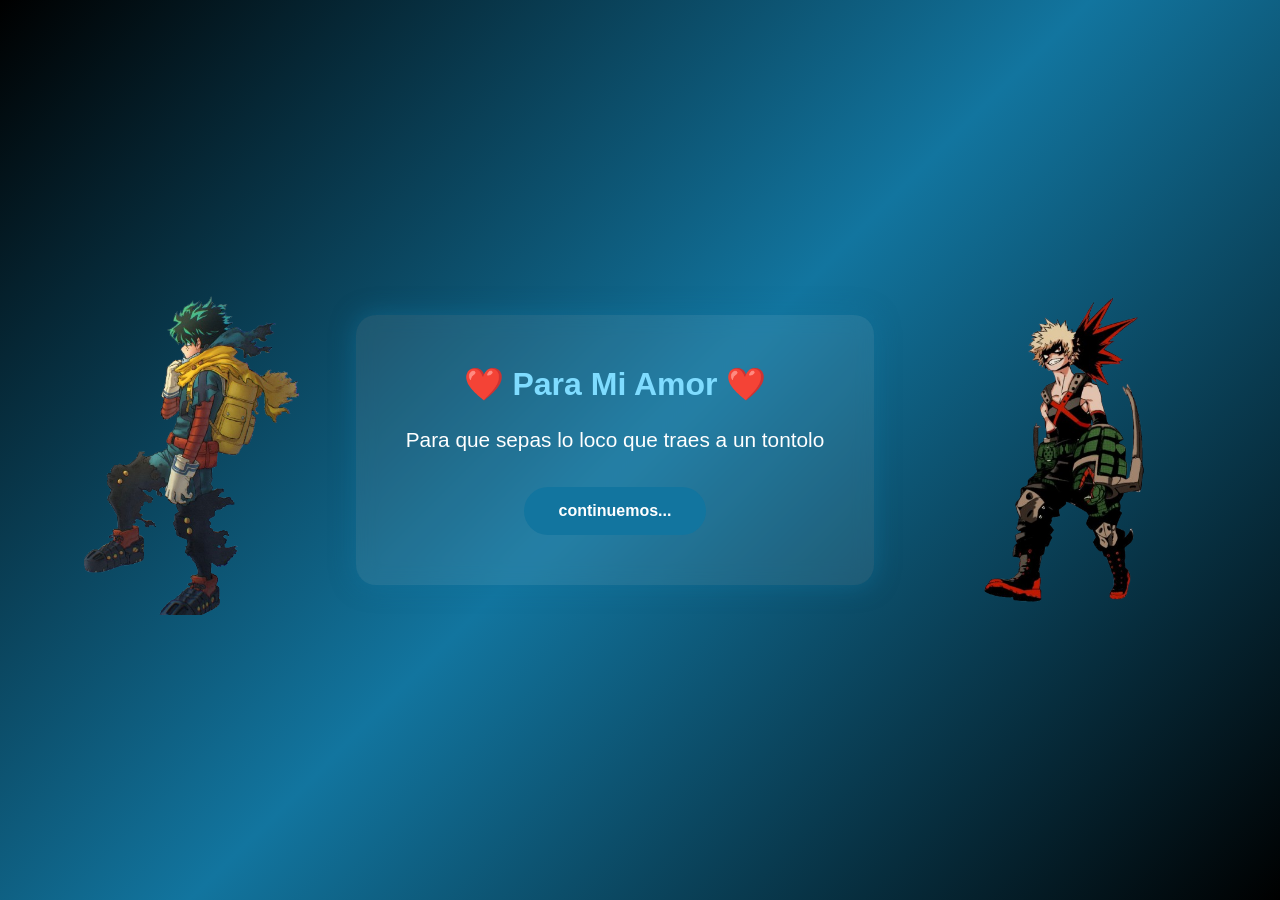
<file: index.html>
<!DOCTYPE html>
<html lang="es">
<head>
    <meta charset="UTF-8">
    <meta name="viewport" content="width=device-width, initial-scale=1.0">
    <title>Para Vos ❤️</title>
    <link rel="stylesheet" href="styless.css">
</head>
<body>

    <div class="layout">
        <img src="Imagenes/deku.png" alt="foto izquierda" width="250">
        <div class="contenedor">
            <h1>❤️ Para Mi Amor ❤️</h1>

            <p>Para que sepas lo loco que traes a un tontolo</p>

            <a href="pagina2.html" class="boton">
                continuemos...
            </a>
        </div>
        <img src="Imagenes/bakugou.png" alt="foto derecha" width="300">
    </div>

</body>
</html>
</file>
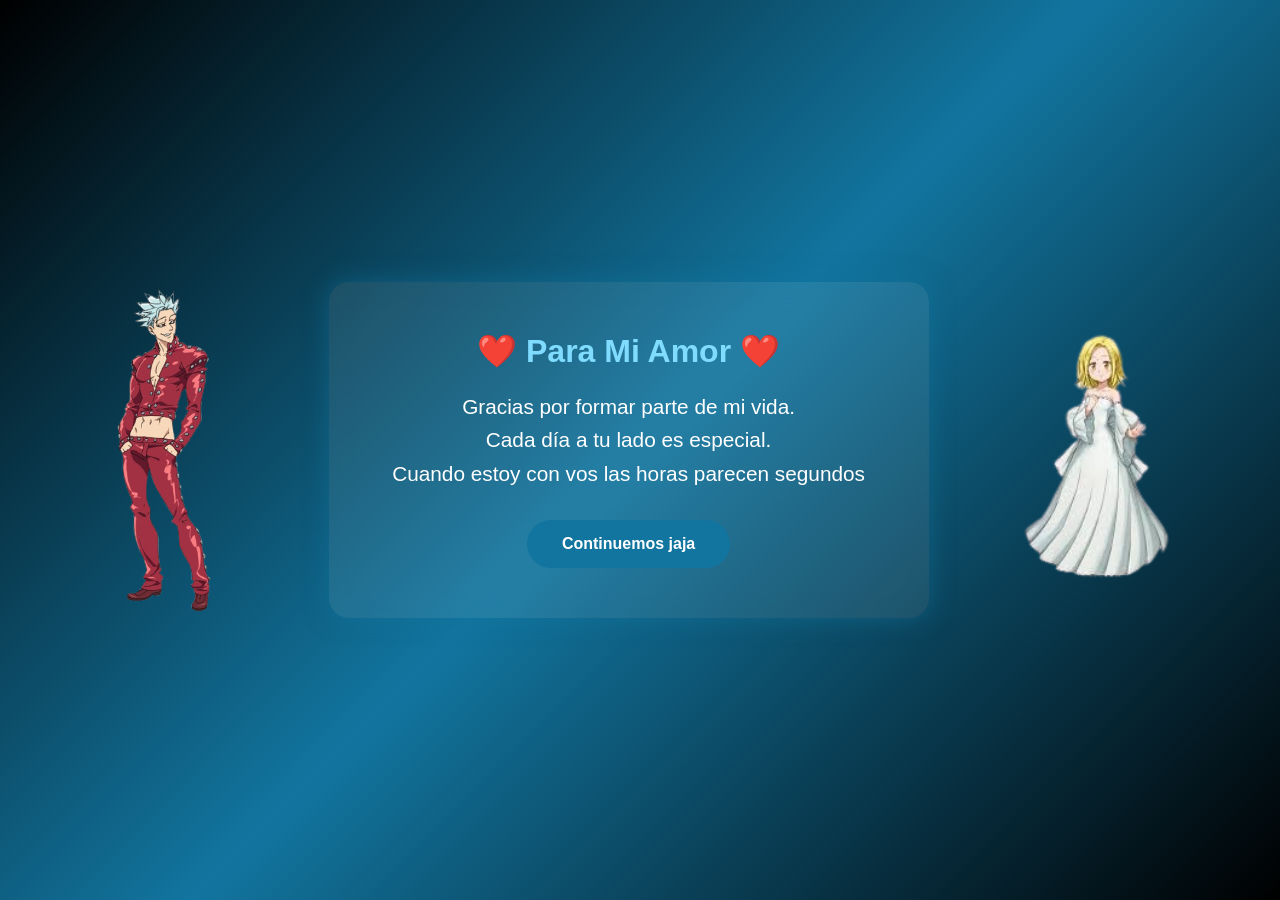
<file: pagina2.html>
<!DOCTYPE html>
<html lang="es">
<head>
    <meta charset="UTF-8">
    <meta name="viewport" content="width=device-width, initial-scale=1.0">
    <title>Mi Amor ❤️</title>
    <link rel="stylesheet" href="styless.css">
</head>
<body>
    <div class="layout">
        <img src="Imagenes/ban.png" alt="foto izquierda" width="250">
        <div class="contenedor">
            <h1>❤️ Para Mi Amor ❤️</h1>

            <p>
            Gracias por formar parte de mi vida.<br>
            Cada día a tu lado es especial.<br>
            Cuando estoy con vos las horas parecen segundos<br>

            
            </p>

            <a href="pagina3.html" class="boton">
            Continuemos jaja
            </a>
        </div>
        <img src="Imagenes/elaine.png" alt="foto derecha" width="300">
    </div>

</body>
</html>
</file>
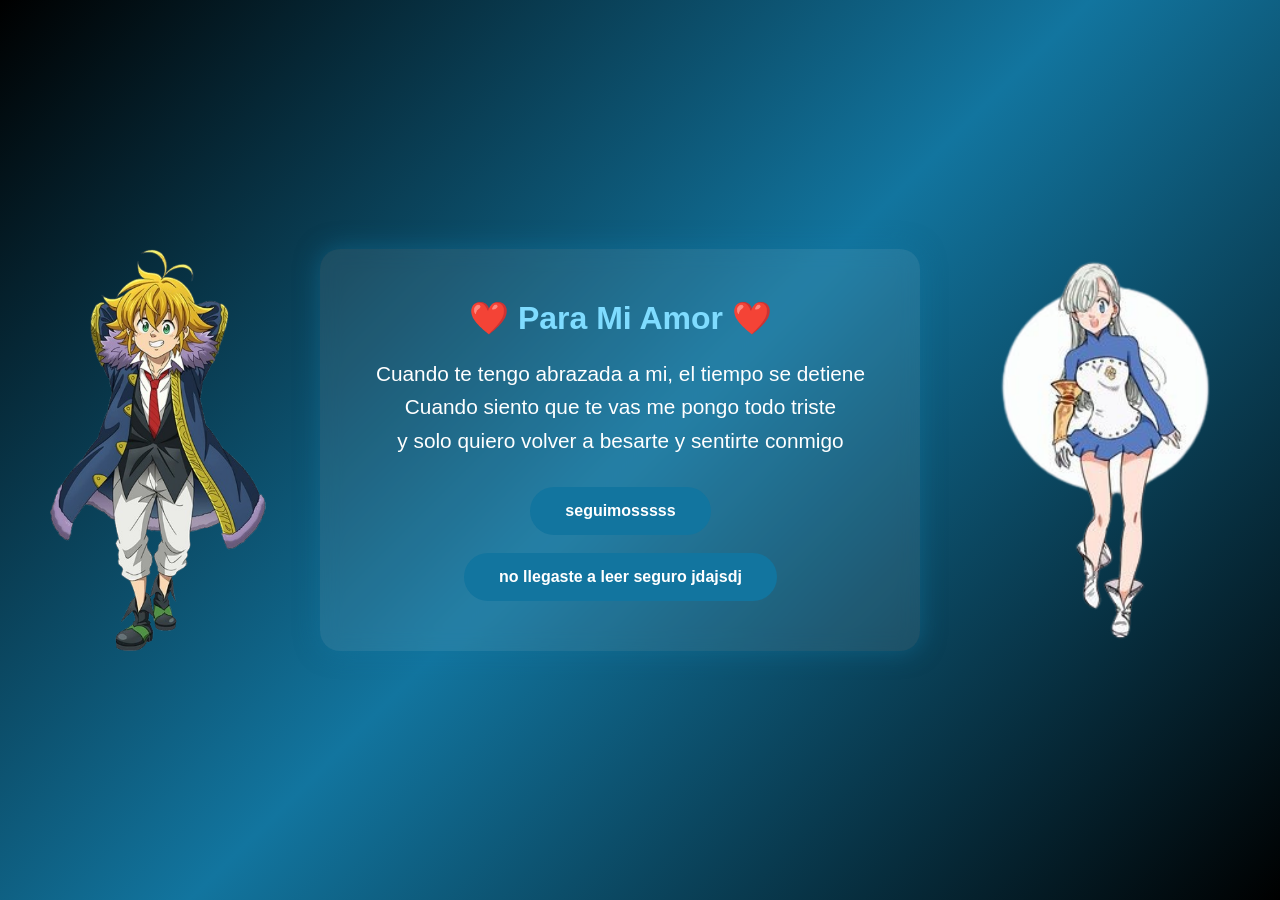
<file: pagina3.html>
<!DOCTYPE html>
<html lang="es">
<head>
    <meta charset="UTF-8">
    <meta name="viewport" content="width=device-width, initial-scale=1.0">
    <title>Mi Amor ❤️</title>
    <link rel="stylesheet" href="styless.css">
</head>
<body>

    <div class="layout">
        <img src="Imagenes/meliodas.png" alt="foto izquierda" width="250">
        <div class="contenedor">
            <h1>❤️ Para Mi Amor ❤️</h1>

            <p>
                Cuando te tengo abrazada a mi, el tiempo se detiene<br>
                Cuando siento que te vas me pongo todo triste<br>  
                y solo quiero volver a besarte y sentirte conmigo<br>
            </p>
    
            <a href="pagina4.html" class="boton">
                seguimosssss
            </a> <br><br>
            <a href="pagina2.html" class="boton">
                no llegaste a leer seguro jdajsdj
                </a>
        </div>
        <img src="Imagenes/elizabeth.png" alt="foto derecha" width="300">
    </div>

</body>
</html>
</file>
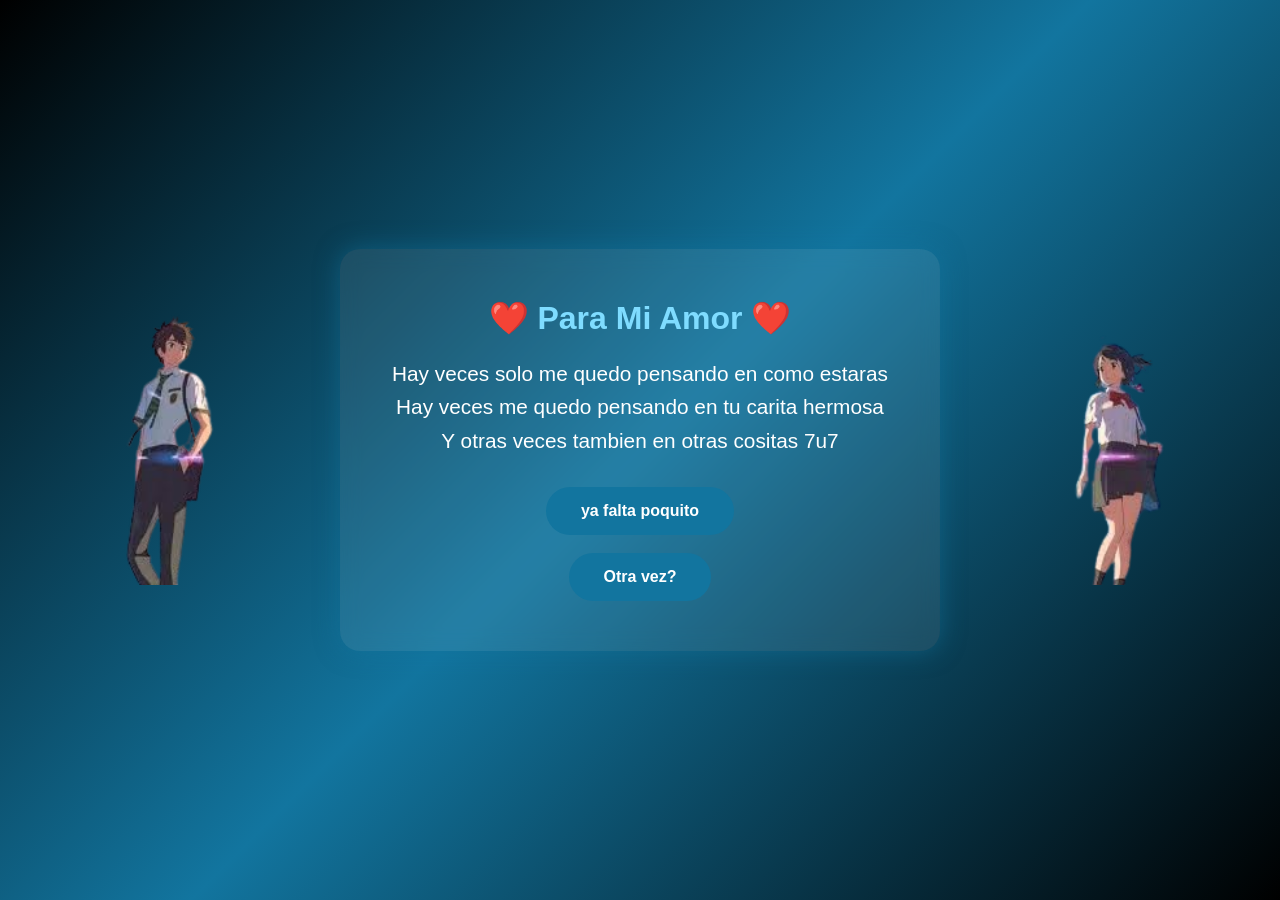
<file: pagina4.html>
<!DOCTYPE html>
<html lang="es">
<head>
    <meta charset="UTF-8">
    <meta name="viewport" content="width=device-width, initial-scale=1.0">
    <title>Mi Amor ❤️</title>
    <link rel="stylesheet" href="styless.css">
</head>
<body>
    <div class="layout">
        <img src="Imagenes/Tachibana.png" alt="foto izquierda" width="500">
        <div class="contenedor">
            <h1>❤️ Para Mi Amor ❤️</h1>

            <p>
            Hay veces solo me quedo pensando en como estaras<br>
            Hay veces me quedo pensando en tu carita hermosa<br>
            Y otras veces tambien en otras cositas 7u7<br>    
            </p>

            <a href="pagina5.html" class="boton">
            ya falta poquito
            </a> <br><br>
            <a href="pagina3.html" class="boton">
                Otra vez?
                </a>
        </div>
        <img src="Imagenes/mizumiya.png" alt="foto derecha" width="500">
    </div>
</body>
</html>
</file>
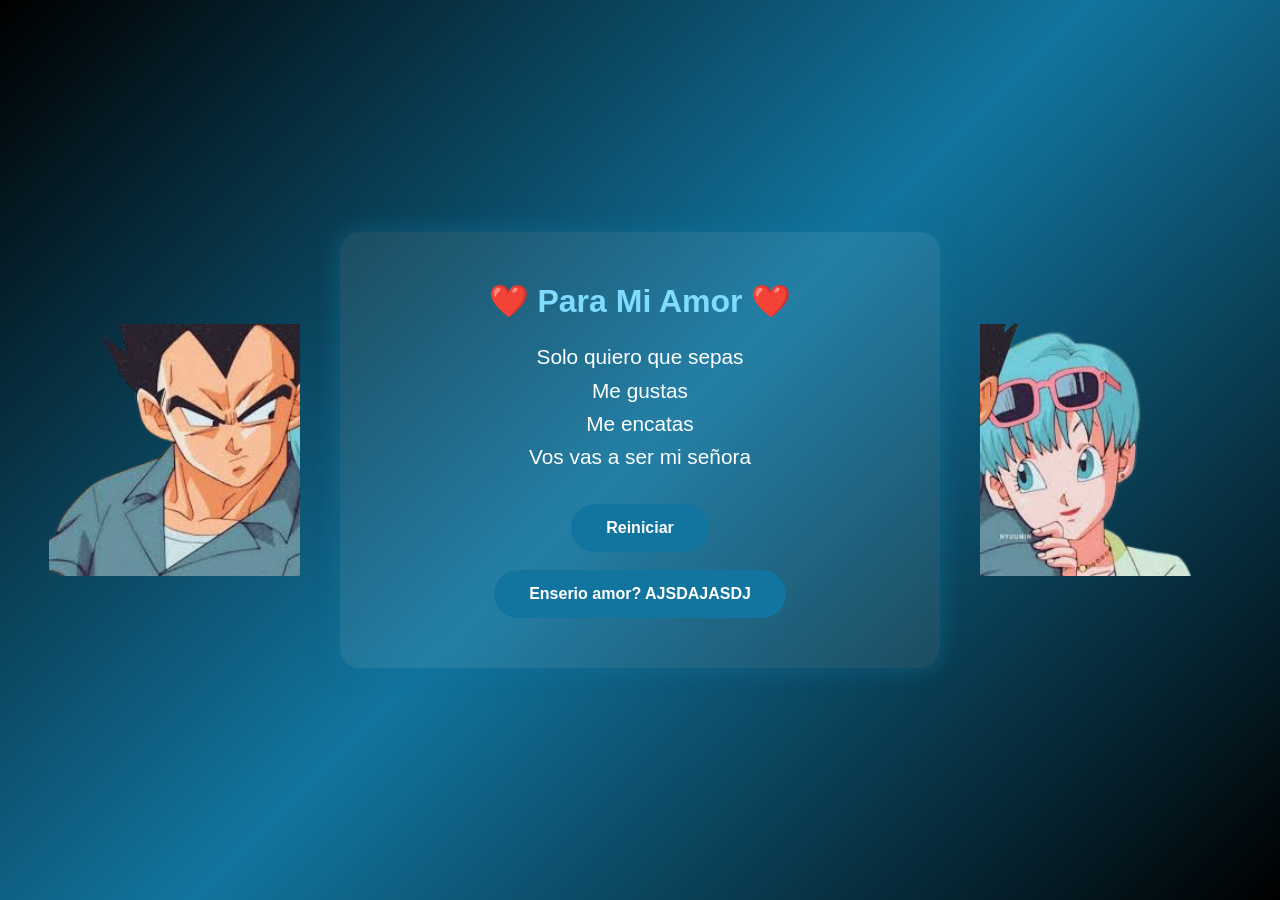
<file: pagina5.html>
<!DOCTYPE html>
<html lang="es">
<head>
    <meta charset="UTF-8">
    <meta name="viewport" content="width=device-width, initial-scale=1.0">
    <title>Mi Amor ❤️</title>
    <link rel="stylesheet" href="styless.css">
</head>
<body>

    <div class="layout">
        <img src="Imagenes/vegeta.png" alt="foto izquierda" width="350">
        <div class="contenedor">
            <h1>❤️ Para Mi Amor ❤️</h1>

            <p>
            Solo quiero que sepas<br>
             Me gustas<br>
            Me encatas<br>
            Vos vas a ser mi señora  
            </p>
        <a href="index.html" class="boton">
            Reiniciar
        </a> <br><br>
        <a href="pagina4.html" class="boton">
            Enserio amor? AJSDAJASDJ
        </a>

        </div>
        <img src="Imagenes/bulma.png" alt="foto derecha" width="350">
    </div>

</body>
</html>
</file>
<file: styless.css>
/* Reinicio básico */
*{
    margin:0;
    padding:0;
    box-sizing:border-box;
    font-family: Arial, Helvetica, sans-serif;
}

/* Fondo principal */
body{
    height:100vh;
    display:flex;
    justify-content:center;
    align-items:center;
    background: linear-gradient(
        135deg,
        #000000 0%,
        #12759f 50%,
        #000000 100%
    );
    color:white;
}

/* Caja central */
.contenedor{
    text-align:center;
    background: rgba(255,255,255,0.08);
    padding:50px;
    border-radius:20px;
    backdrop-filter: blur(10px);
    box-shadow: 0 0 25px rgba(18,117,159,0.5);
    max-width:600px;
    width:90%;
}

/* Títulos */
h1{
    color:#7fdcff;
    margin-bottom:20px;
    font-size:2rem;
}

/* Texto */
p{
    font-size:1.3rem;
    line-height:1.6;
    margin-bottom:30px;
}

/* Botón */
.boton{
    display:inline-block;
    padding:15px 35px;
    background:#12759f;
    color:white;
    text-decoration:none;
    border-radius:50px;
    font-weight:bold;
    transition:0.3s ease;
}

/* Efecto hover */
.boton:hover{
    background:#18a1d8;
    transform:scale(1.05);
    box-shadow:0 0 15px #18a1d8;
}
/* Contenedor general */
.layout{
    display:flex;
    align-items:center;
    justify-content:center;
    gap:40px;
}

/* Imágenes laterales */
.imagen-lateral{
    width:220px;
    height:300px;
    object-fit:cover;
    border-radius:15px;
    box-shadow:0 0 15px rgba(0,0,0,0.4);
}
</file>
